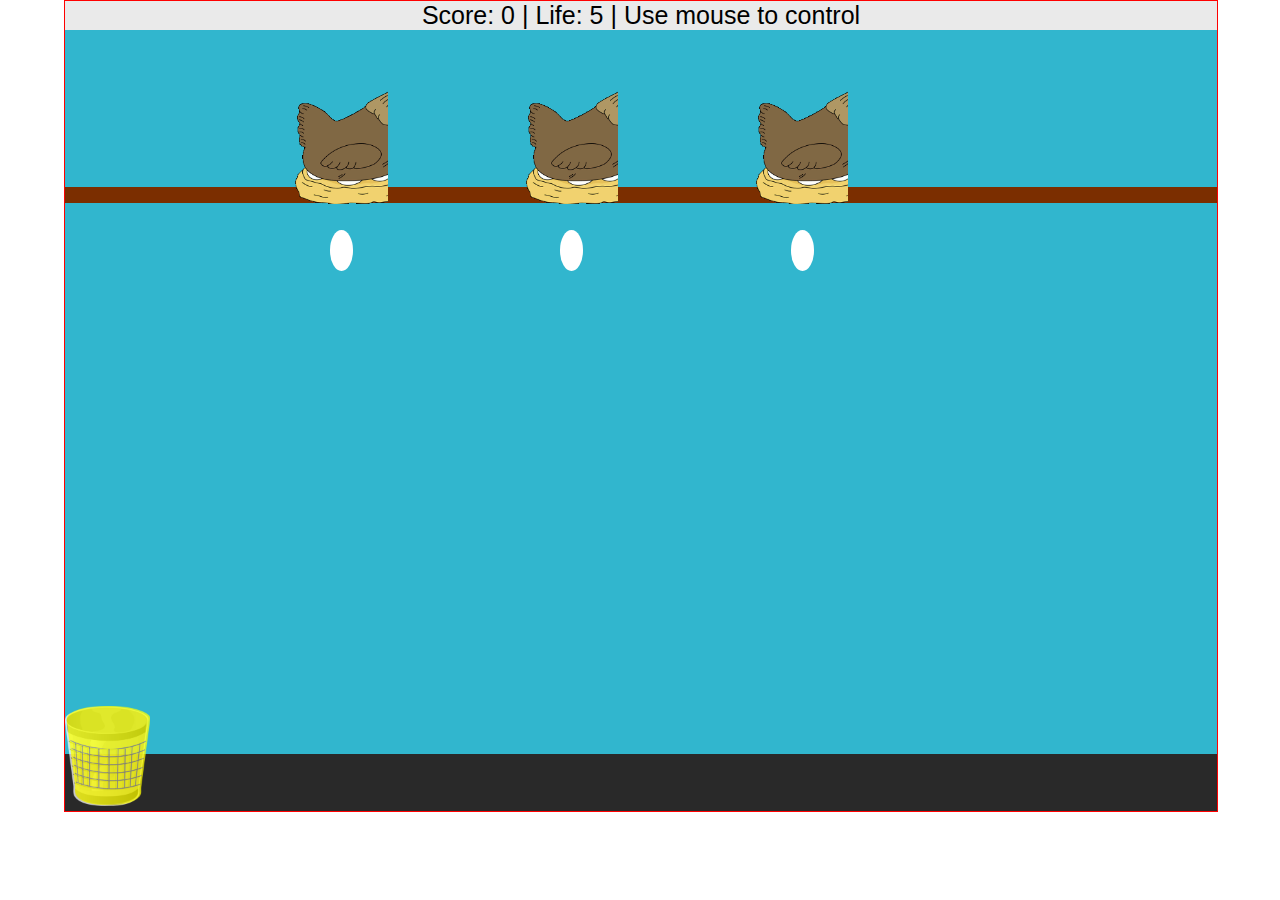
<file: index.html>
<html>
  <head>
    <title>Eggs</title>
    <link href="style.css" rel="stylesheet" />
  </head>

  <body>
    <div id="container">
      <div id="score_help">
        Score: <span id="score">0</span> | Life: <span id="life"></span> | Use
        mouse to control
      </div>

      <div id="branch"></div>

      <div id="hen1" class="hen"></div>
      <div id="hen2" class="hen"></div>
      <div id="hen3" class="hen"></div>

      <div id="egg1" class="egg" data-bullseye="1"></div>
      <div id="egg2" class="egg" data-bullseye="2"></div>
      <div id="egg3" class="egg" data-bullseye="3"></div>

      <div id="bullseye1" class="bullseye"></div>
      <div id="bullseye2" class="bullseye"></div>
      <div id="bullseye3" class="bullseye"></div>

      <div id="basket">
        <span id="score_1"></span>
      </div>

      <div id="floor"></div>

      <button id="restart">Restart</button>
    </div>
    <script src="jquery.min.js"></script>
    <script src="collision_detection.js"></script>
    <script src="variables.js"></script>
    <script src="functions.js"></script>
    <script src="script.js"></script>
  </body>
</html>
</file>
<file: style.css>
html,
body {
  width: 100%;
  height: 100%;
  margin: 0;
  font-family: sans-serif;
}

#container {
  height: 90%;
  width: 90%;
  margin-left: 5%;
  position: relative;
  border: 1px solid red;
  overflow: hidden;
  background-color: #31b6ce;
}

#score_help {
  text-align: center;
  font-size: 25px;
  background-color: #eaeaea;
}

#branch {
  position: absolute;
  height: 2%;
  width: 100%;
  background-color: #7b2e00;
  top: 23%;
}

.hen {
  position: absolute;
  height: 15%;
  width: 8%;
  top: 10%;
  background: url("hen-right.png");
  background-size: cover;
  background-repeat: no-repeat;
  z-index: 100;
}

#hen1 {
  left: 20%;
}

#hen2 {
  left: 40%;
}

#hen3 {
  left: 60%;
}

.egg {
  position: absolute;
  top: 18%;
  height: 5%;
  width: 2%;
  background-color: #fff;
  border-radius: 50%;
  z-index: 99;
}

#egg1 {
  left: calc(20% + 8% / 2 - 2% / 2);
}

#egg2 {
  left: calc(40% + 8% / 2 - 2% / 2);
}

#egg3 {
  left: calc(60% + 8% / 2 - 2% / 2);
}

.bullseye {
  display: none;
  position: absolute;
  bottom: 0px;
  height: 7%;
  width: 7%;
  background: url("bullseye1.png");
  background-size: cover;
  background-repeat: no-repeat;
  z-index: 11;
}

#bullseye1 {
  left: calc(20% + 8% / 2 - 7% / 2);
}

#bullseye2 {
  left: calc(40% + 8% / 2 - 7% / 2);
}

#bullseye3 {
  left: calc(60% + 8% / 2 - 7% / 2);
}

#floor {
  position: absolute;
  height: 7%;
  width: 100%;
  background-color: #292929;
  bottom: 0;
  z-index: 10;
}

#basket {
  height: 100px;
  width: 85px;
  position: absolute;
  bottom: 5px;
  background: url("basket.png");
  background-size: cover;
  background-repeat: no-repeat;
  text-align: center;
  z-index: 11;
}

#score_1 {
  position: absolute;
  color: #424242;
  font-size: 30px;
  top: 45%;
  left: 30%;
}

#restart {
  border: 0;
  position: absolute;
  height: 10%;
  width: 100%;
  background-color: fuchsia;
  color: white;
  top: 40%;
  font-size: 35px;
  display: none;
  cursor: pointer;
}
</file>
